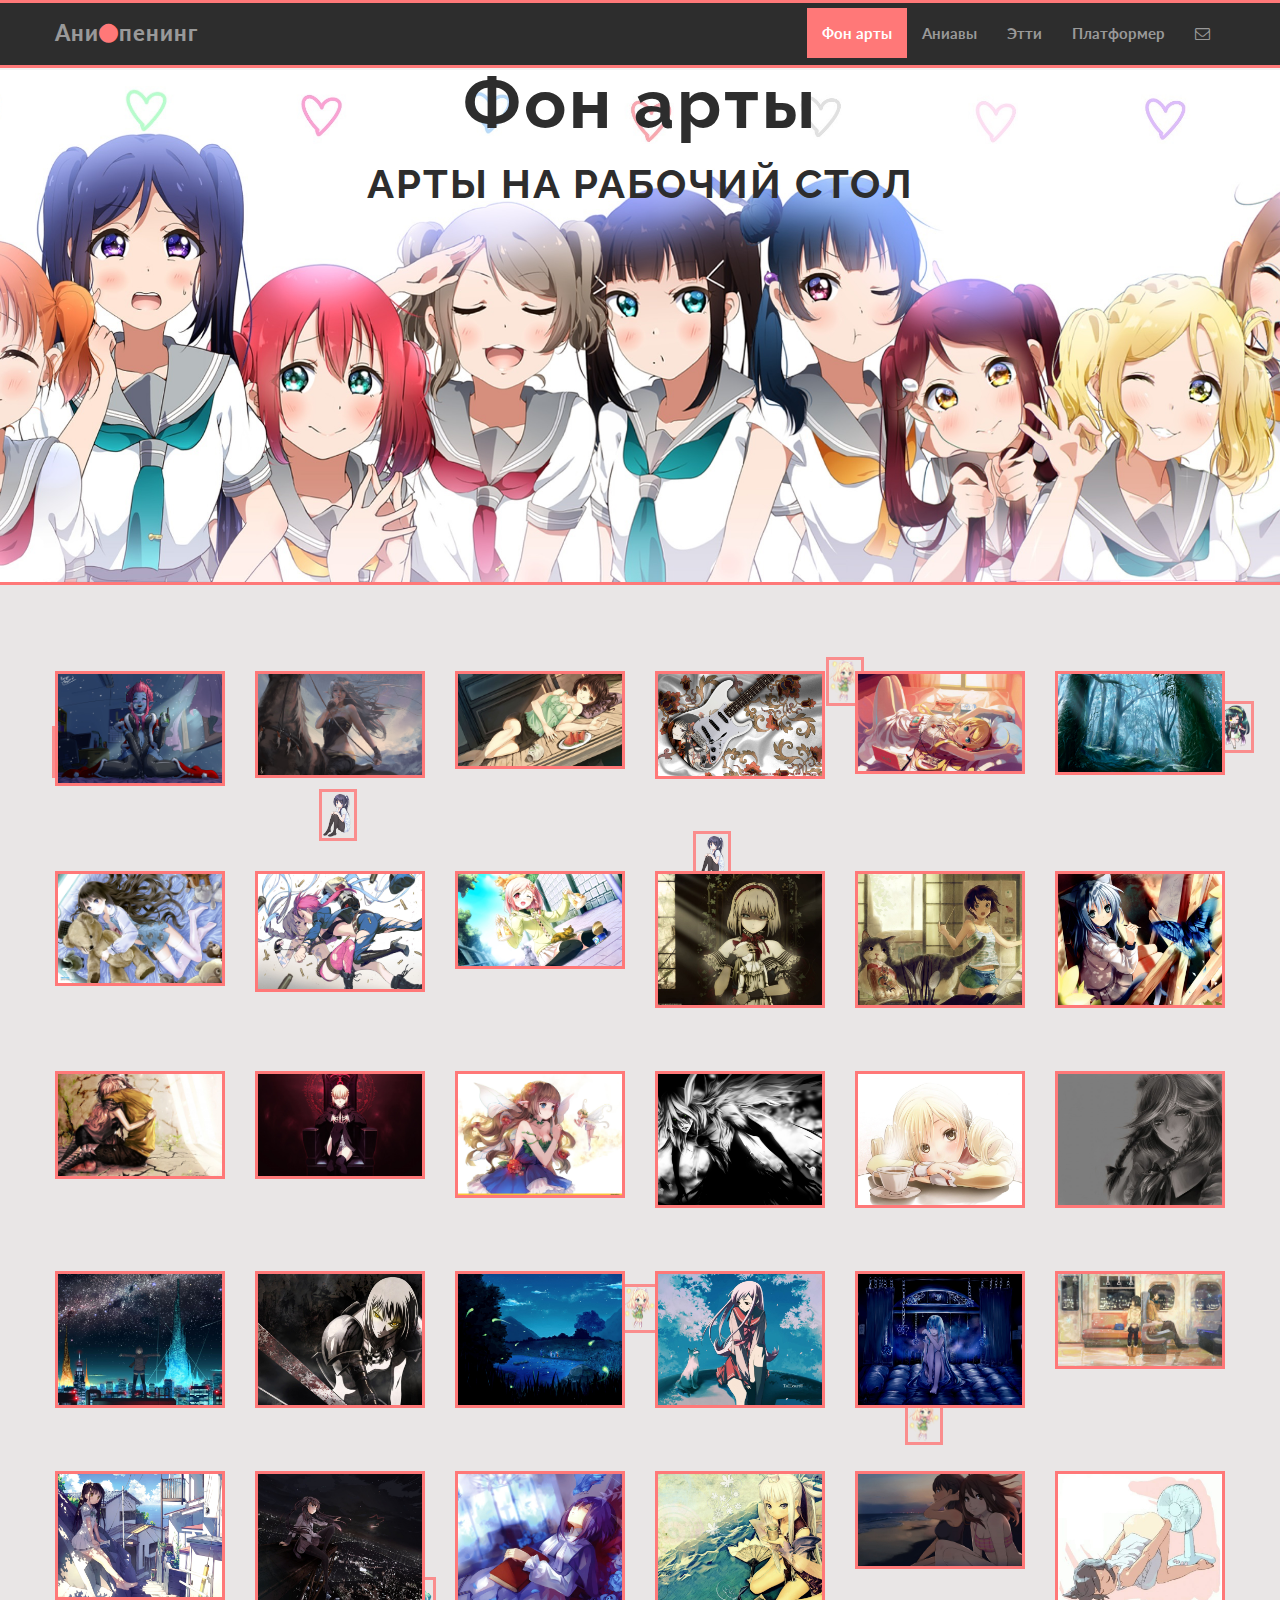
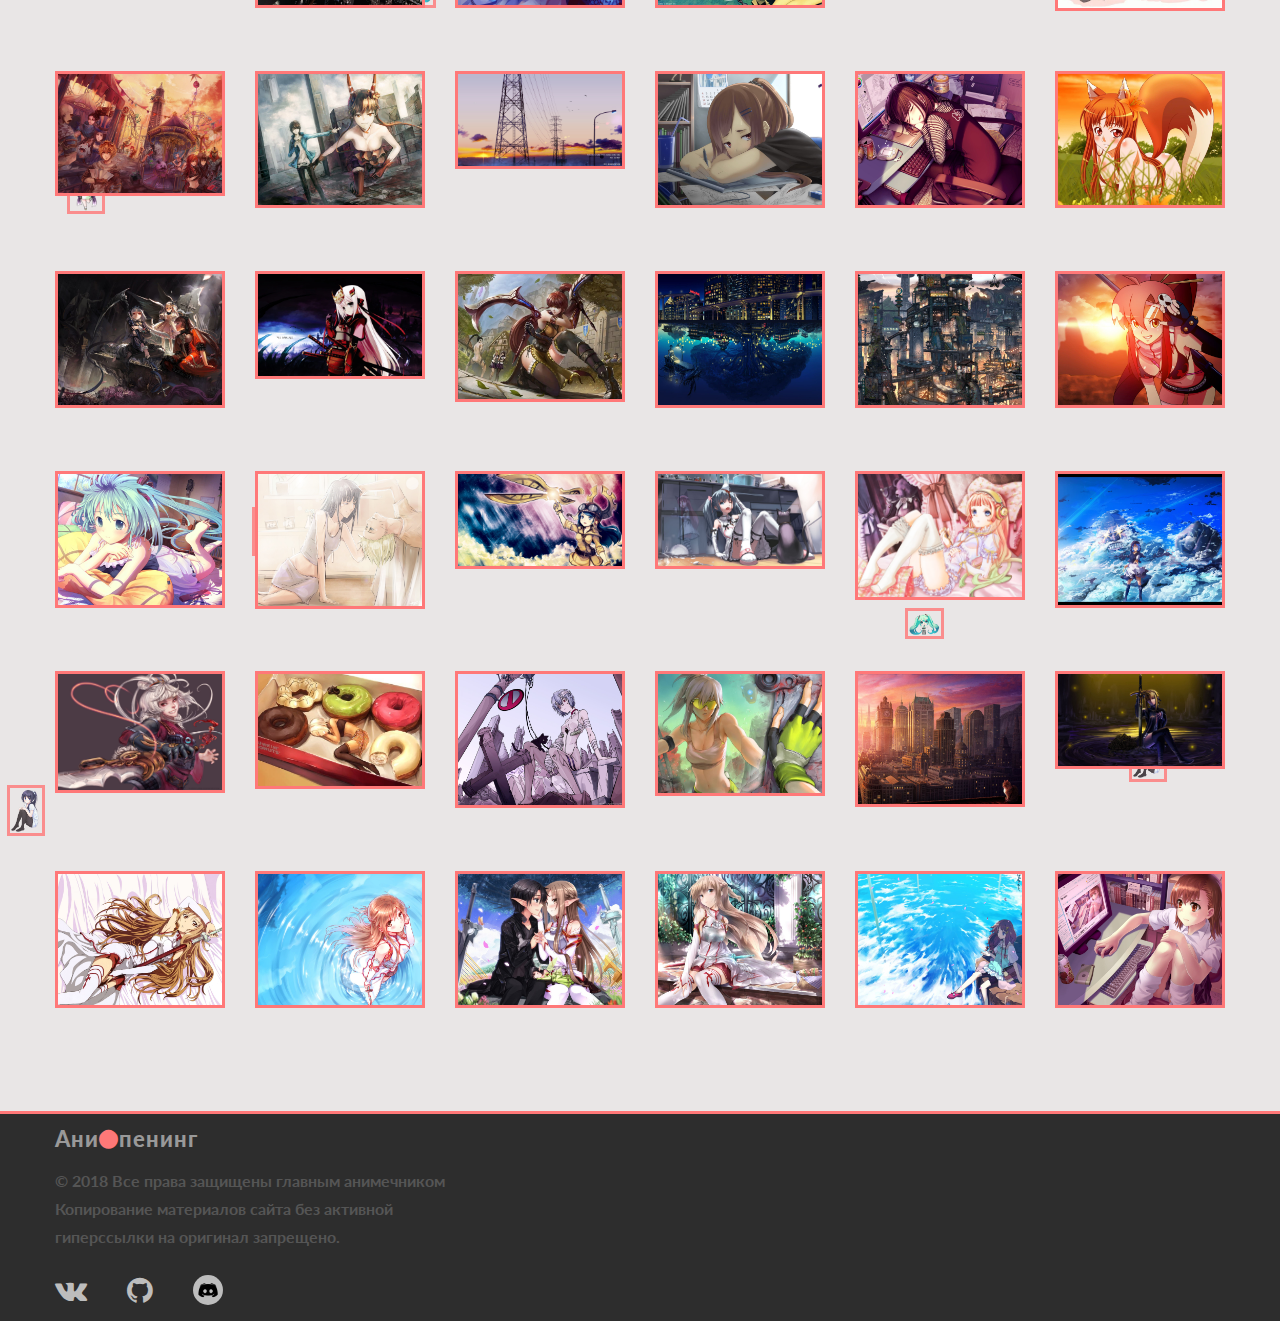
<file: index.html>
<!DOCTYPE html>
<html lang="en">
  <head>
    <meta charset="utf-8">
    <meta http-equiv="X-UA-Compatible" content="IE=edge">
    <meta name="viewport" content="width=device-width, initial-scale=1.0">
    <meta name="description" content="">
    <meta name="author" content="">
    <link rel="shortcut icon" href="assets/ico/favicon.png">

    <title>Фон арты | AniOP</title>

    <!-- Bootstrap core CSS -->
    <link href="assets/css/bootstrap.css" rel="stylesheet">
    <link href="assets/css/font-awesome.min.css" rel="stylesheet">

    <!-- Custom styles for this template -->
    <link href="assets/css/main.css" rel="stylesheet">
    <script src="assets/js/jquery-2.2.1.min.js"></script>
    <script src="assets/js/go_top.js"></script>
  </head>

  <body>    
    <div class="navbar navbar-inverse navbar-fixed-top">
      <div class="container">
        <div class="navbar-header">
          <button type="button" class="navbar-toggle" data-toggle="collapse" data-target=".navbar-collapse">
            <span class="icon-bar"></span>
            <span class="icon-bar"></span>
            <span class="icon-bar"></span>
          </button>
          <a class="navbar-brand" href="index.html">Ани<i class="fa fa-circle"></i>пенинг</a>
        </div>
        <div class="navbar-collapse collapse">
          <ul class="nav navbar-nav navbar-right">
            <li class="active"><a href="index.html" title="Desktop арты">Фон арты</a></li>
            <li><a href="phonearts.html"  title="Phone арты">Аниавы</a></li>
            <li><a href="ecchi.html"  title="Этти">Этти</a></li>
            <li><a href="#"  title="Платформер">Платформер</a></li>
            <li><a class="mail" data-toggle="modal" data-target="#exampleModal" href=""  title="Обратная связь"><i class="fa fa-envelope-o"></i></a></li>
          </ul>
        </div>
      </div>
    </div>
    <div class="modal fade" id="exampleModal" tabindex="-1" role="dialog" aria-lableledby="exampleModal" aria-hidden="true">
        <div class="modal-dialog" role="document">
            <div class="modal-content">
                <div class="modal-header">
                    <button class="close" type="button" data-dismiss="modal" aria-label="Close">
                        <span aria-hidden="true">&times;</span>
                    </button>
                    <h3 class="modal-title" id="exampleModalLable">Контактная инфа</h3>
                </div>
                <div class="modal-body">
                <p>Писать сюда - hikkyhero@yahoo.com</p>
                </div>
                <div class="modal-footer">
                   <button class="btn btn-primary" data-dismiss="modal">Назад</button>
                </div>
            </div>   
        </div>
    </div>

    <!-- Discord Widget
    <div id="discord">
        <iframe src="https://discordapp.com/widget?id=241245732827299840&theme=dark" width="300" height="500" allowtransparency="true" frameborder="0"></iframe>
    </div>   
    -->

	<div id="headerwrap">
		<div class="container">
			<div class="row centered">
				<div class="col-lg-8 col-lg-offset-2">
				<h1><b>Фон арты</b></h1>
				<h2>Арты на рабочий стол</h2>
				</div>
			</div><!-- row -->
		</div><!-- container -->
	</div><!-- headerwrap -->
<a meta="">
<div class="backwrap gradient">
        <div class="back-shapes">
                
    <!--Контент сайта-->
            <div id="arts">
            <div class="container w">
        <div class="row centered">
            <br><br>
            <div class="col-lg-2">                
                <a href="images/1.jpg" title="аниарт"><img class="wrapper" src="imagespreview/1.jpg"/></a>
            </div>

            <div class="col-lg-2">                
                <a href="images/2.jpg" title="аниарт"><img class="wrapper" src="imagespreview/2.jpg"/></a>
            </div>

            <div class="col-lg-2">                
                <a href="images/3.jpg" title="аниарт"><img class="wrapper" src="imagespreview/3.jpg"/></a>
            </div>

   
            <div class="col-lg-2">                           
                <a href="images/4.jpg" title="аниарт"><img class="wrapper" src="imagespreview/4.jpg"/></a>
            </div>
     

            <div class="col-lg-2">                
                <a href="images/5.jpg" title="аниарт"><img class="wrapper" src="imagespreview/5.jpg"/></a>
            </div>

   
            <div class="col-lg-2">                         
                <a href="images/6.jpg" title="аниарт"><img class="wrapper" src="imagespreview/6.jpg"/></a>
            </div>
   
            
            <div class="col-lg-2">                
                <a href="images/7.jpg" title="аниарт"><img class="wrapper" src="imagespreview/7.jpg"/></a>
            </div>

            <div class="col-lg-2">                
                <a href="images/8.jpg" title="аниарт"><img class="wrapper" src="imagespreview/8.jpg"/></a>
            </div>

            <div class="col-lg-2">                
                <a href="images/9.jpg" title="аниарт"><img class="wrapper" src="imagespreview/9.jpg"/></a>
            </div>

   
            <div class="col-lg-2">                           
                <a href="images/10.jpg" title="аниарт"><img class="wrapper" src="imagespreview/10.jpg"/></a>
            </div>
    

            <div class="col-lg-2">                
                <a href="images/11.jpg" title="аниарт"><img class="wrapper" src="imagespreview/11.jpg"/></a>
            </div>


            <div class="col-lg-2">                         
                <a href="images/12.jpg" title="аниарт"><img class="wrapper" src="imagespreview/12.jpg"/></a>
            </div>


            <div class="col-lg-2">                
                <a href="images/13.jpg" title="аниарт"><img class="wrapper" src="imagespreview/13.jpg"/></a>
            </div>

            <div class="col-lg-2">                
                <a href="images/14.jpg" title="аниарт"><img class="wrapper" src="imagespreview/14.jpg"/></a>
            </div>

            <div class="col-lg-2">                
                <a href="images/15.jpeg" title="аниарт"><img class="wrapper" src="imagespreview/15.jpeg"/></a>
            </div>

      
            <div class="col-lg-2">                           
                <a href="images/16.jpg" title="аниарт"><img class="wrapper" src="imagespreview/16.jpg"/></a>
            </div>
  

            <div class="col-lg-2">                
                <a href="images/17.jpg" title="аниарт"><img class="wrapper" src="imagespreview/17.jpg"/></a>
            </div>

     
            <div class="col-lg-2">                         
                <a href="images/18.jpg" title="аниарт"><img class="wrapper" src="imagespreview/18.jpg"/></a>
            </div>
      

            <div class="col-lg-2">                
                <a href="images/19.jpg" title="аниарт"><img class="wrapper" src="imagespreview/19.jpg"/></a>
            </div>

            <div class="col-lg-2">                
                <a href="images/20.jpg" title="аниарт"><img class="wrapper" src="imagespreview/20.jpg"/></a>
            </div>

            <div class="col-lg-2">                
                <a href="images/21.jpg" title="аниарт"><img class="wrapper" src="imagespreview/21.jpg"/></a>
            </div>

       
            <div class="col-lg-2">                           
                <a href="images/22.jpg" title="аниарт"><img class="wrapper" src="imagespreview/22.jpg"/></a>
            </div>
      

            <div class="col-lg-2">                
                <a href="images/23.jpg" title="аниарт"><img class="wrapper" src="imagespreview/23.jpg"/></a>
            </div>

      
            <div class="col-lg-2">                         
                <a href="images/24.jpeg" title="аниарт"><img class="wrapper" src="imagespreview/24.jpeg"/></a>
            </div>
        

            <div class="col-lg-2">                
                <a href="images/25.jpg" title="аниарт"><img class="wrapper" src="imagespreview/25.jpg"/></a>
            </div>

            <div class="col-lg-2">                
                <a href="images/26.jpg" title="аниарт"><img class="wrapper" src="imagespreview/26.jpg"/></a>
            </div>

            <div class="col-lg-2">                
                <a href="images/27.jpg" title="аниарт"><img class="wrapper" src="imagespreview/27.jpg"/></a>
            </div>

       
            <div class="col-lg-2">                           
                <a href="images/28.jpg" title="аниарт"><img class="wrapper" src="imagespreview/28.jpg"/></a>
            </div>
   

            <div class="col-lg-2">                
                <a href="images/29.jpg" title="аниарт"><img class="wrapper" src="imagespreview/29.jpg"/></a>
            </div>

      
            <div class="col-lg-2">                         
                <a href="images/30.jpg" title="аниарт"><img class="wrapper" src="imagespreview/30.jpg"/></a>
            </div>
          

            <div class="col-lg-2">                
                <a href="images/31.jpeg" title="аниарт"><img class="wrapper" src="imagespreview/31.jpeg"/></a>
            </div>

            <div class="col-lg-2">                
                <a href="images/32.jpg" title="аниарт"><img class="wrapper" src="imagespreview/32.jpg"/></a>
            </div>

            <div class="col-lg-2">                
               <a href="images/33.jpg" title="аниарт"> <img class="wrapper" src="imagespreview/33.jpg"/></a>
            </div>

          
            <div class="col-lg-2">                           
                <a href="images/34.jpg" title="аниарт"><img class="wrapper" src="imagespreview/34.jpg"/></a>
            </div>
           

            <div class="col-lg-2">                
                <a href="images/35.jpg" title="аниарт"><img class="wrapper" src="imagespreview/35.jpg"/></a>
            </div>

            
            <div class="col-lg-2">                         
                <a href="images/36.jpg" title="аниарт"><img class="wrapper" src="imagespreview/36.jpg"/></a>
            </div>
            

            <div class="col-lg-2">                
                <a href="images/37.jpg" title="аниарт"><img class="wrapper" src="imagespreview/37.jpg"/></a>
            </div>

            <div class="col-lg-2">                
                <a href="images/38.jpg" title="аниарт"><img class="wrapper" src="imagespreview/38.jpg"/></a>
            </div>

            <div class="col-lg-2">                
                <a href="images/39.jpg" title="аниарт"><img class="wrapper" src="imagespreview/39.jpg"/></a>
            </div>

           
            <div class="col-lg-2">                           
                <a href="images/40.jpg" title="аниарт"><img class="wrapper" src="imagespreview/40.jpg"/></a>
            </div>
            

            <div class="col-lg-2">                
                <a href="images/41.jpg" title="аниарт"><img class="wrapper" src="imagespreview/41.jpg"/></a>
            </div>

            
            <div class="col-lg-2">                         
                <a href="images/42.jpg" title="аниарт"><img class="wrapper" src="imagespreview/42.jpg"/></a>
            </div>
            

            <div class="col-lg-2">                
                <a href="images/43.jpg" title="аниарт"><img class="wrapper" src="imagespreview/43.jpg"/></a>
            </div>

            <div class="col-lg-2">                
                <a href="images/44.jpg" title="аниарт"><img class="wrapper" src="imagespreview/44.jpg"/></a>
            </div>

            <div class="col-lg-2">                
                <a href="images/45.jpeg" title="аниарт"><img class="wrapper" src="imagespreview/45.jpeg"/></a>
            </div>

           
            <div class="col-lg-2">                           
                <a href="images/46.jpg" title="аниарт"><img class="wrapper" src="imagespreview/46.jpg"/></a>
            </div>
            

            <div class="col-lg-2">                
                <a href="images/47.jpg" title="аниарт"><img class="wrapper" src="imagespreview/47.jpg"/></a>
            </div>

            
            <div class="col-lg-2">                         
                <a href="images/48.jpg" title="аниарт"><img class="wrapper" src="imagespreview/48.jpg"/></a>
            </div>
            

            <div class="col-lg-2">                
                <a href="images/49.jpeg" title="аниарт"><img class="wrapper" src="imagespreview/49.jpeg"/></a>
            </div>

            <div class="col-lg-2">                
                <a href="images/50.jpg" title="аниарт"><img class="wrapper" src="imagespreview/50.jpg"/></a>
            </div>

            <div class="col-lg-2">                
                <a href="images/51.jpg" title="аниарт"><img class="wrapper" src="imagespreview/51.jpg"/></a>
            </div>

            
            <div class="col-lg-2">                           
                <a href="images/52.jpg" title="аниарт"><img class="wrapper" src="imagespreview/52.jpg"/></a>
            </div>
            

            <div class="col-lg-2">                
                <a href="images/53.jpg" title="аниарт"><img class="wrapper" src="imagespreview/53.jpg"/></a>
            </div>

             
            <div class="col-lg-2">                         
                <a href="images/54.jpg" title="аниарт"><img class="wrapper" src="imagespreview/54.jpg"/></a>
            </div>
            

            <div class="col-lg-2">                
                <a href="images/55.jpg" title="аниарт"><img class="wrapper" src="imagespreview/55.jpg"/></a>
            </div>

            <div class="col-lg-2">                
                <a href="images/56.jpg" title="аниарт"><img class="wrapper" src="imagespreview/56.jpg"/></a>
            </div>

            <div class="col-lg-2">                
                <a href="images/57.jpg" title="аниарт"><img class="wrapper" src="imagespreview/57.jpg"/></a>
            </div>

            
            <div class="col-lg-2">                           
                <a href="images/58.jpg" title="аниарт"><img class="wrapper" src="imagespreview/58.jpg"/></a>
            </div>
            

            <div class="col-lg-2">                
                <a href="images/59.jpg" title="аниарт"><img class="wrapper" src="imagespreview/59.jpg"/></a>
            </div>

            
            <div class="col-lg-2">                         
                <a href="images/60.jpg" title="аниарт"><img class="wrapper" src="imagespreview/60.jpg"/></a>
            </div>
            

        </div>
        <br>
        <br>
        </div>
        </div>
     <!--Конец контента*-->

        <img src="icons/1.png" class="floating" style="top:6.633663366336633%;left:4.070407040704071%;animation-delay:-0.7s;"/>
        <img src="icons/2.png" class="floating" style="top:23.861386138613863%;left:13.64136413641364%;animation-delay:-3.55s;"/>
        <img src="icons/3.png" class="floating" style="top:9.603960396039604%;left:24.917491749174918%;animation-delay:-1.65s;"/>
        <img src="icons/4.png" class="floating" style="top:46.633663366336634%;left:31.078107810781077%;animation-delay:-4.75s;"/>
        <img src="icons/1.png" class="floating" style="top:55.34653465346535%;left:5.225522552255225%;animation-delay:-3.45s;"/>
        <img src="icons/2.png" class="floating" style="top:71.58415841584159%;left:19.691969196919693%;animation-delay:-0.85s;"/>
        <img src="icons/3.png" class="floating" style="top:82.87128712871286%;left:35.80858085808581%;animation-delay:-4s;"/>
        <img src="icons/4.png" class="floating" style="top:52.17821782178218%;left:43.61936193619362%;animation-delay:-3s;"/>
        <img src="icons/1.png" class="floating" style="top:14.356435643564357%;left:37.403740374037405%;animation-delay:-1.7s;"/>
        <img src="icons/2.png" class="floating" style="top:32.87128712871287%;left:48.45984598459846%;animation-delay:-0.75s;"/>
        <img src="icons/3.png" class="floating" style="top:11.584158415841584%;left:54.12541254125413%;animation-delay:-4.55s;"/>
        <img src="icons/4.png" class="floating" style="top:91.38613861386139%;left:53.85038503850385%;animation-delay:-2.1s;"/>
        <img src="icons/1.png" class="floating" style="top:54.95049504950495%;left:59.46094609460946%;animation-delay:-0.55s;"/>
        <img src="icons/2.png" class="floating" style="top:38.118811881188115%;left:70.68206820682069%;animation-delay:-1.7s;"/>
        <img src="icons/3.png" class="floating" style="top:82.07920792079207%;left:88.17381738173817%;animation-delay:-0.6s;"/>
        <img src="icons/4.png" class="floating" style="top:18.11881188118812%;left:86.24862486248625%;animation-delay:-2.95s;"/>
        <img src="icons/1.png" class="floating" style="top:5.445544554455446%;left:94.994499449945%;animation-delay:-0.2s;"/>
        <img src="icons/2.png" class="floating" style="top:3.366336633663366%;left:64.52145214521452%;animation-delay:-4.05s;"/>
        <img src="icons/3.png" class="floating" style="top:84.65346534653466%;left:0.5500550055005501%;animation-delay:-3.9s;"/>
        <img src="icons/4.png" class="floating" style="top:76.33663366336634%;left:70.73707370737074%;animation-delay:-1.25s;"/>
        </div>
    </div>	 
	<!-- FOOTER -->
    <div id="footer">
        <div class="container">
            <div class="row centered">      
            <a class="navbar-brand" href="index.html">Ани<i class="fa fa-circle"></i>пенинг</a>
            <br>
            <div class="save">
                <p>&copy; 2018 Все права защищены главным анимечником
                    Копирование материалов сайта без активной гиперссылки на оригинал запрещено.
                </p>
            <div class="contacts">
                <a href="https://vk.com/id456865552" target="_blank" title="vk"><i class="fa fa-vk"></i></a>
                <a href="https://github.com/microotacu" target="_blank" title="github"><i class="fa fa-github"></i></a>
                <a href="https://discord.gg/yduPEh9" target="_blank" title="discord"><img src="assets/img/discord.png"></a>
            </div>
            </div>

            </div>
        </div>
    </div>
	<!-- Bootstrap core JavaScript
    ================================================== -->
    <!-- Placed at the end of the document so the pages load faster -->
    <script src="assets/jquery/jquery-1.11.3.min.js" type="text/javascript"></script>    
    <script src="assets/js/bootstrap.min.js"></script>
  </body>
</html>
</file>
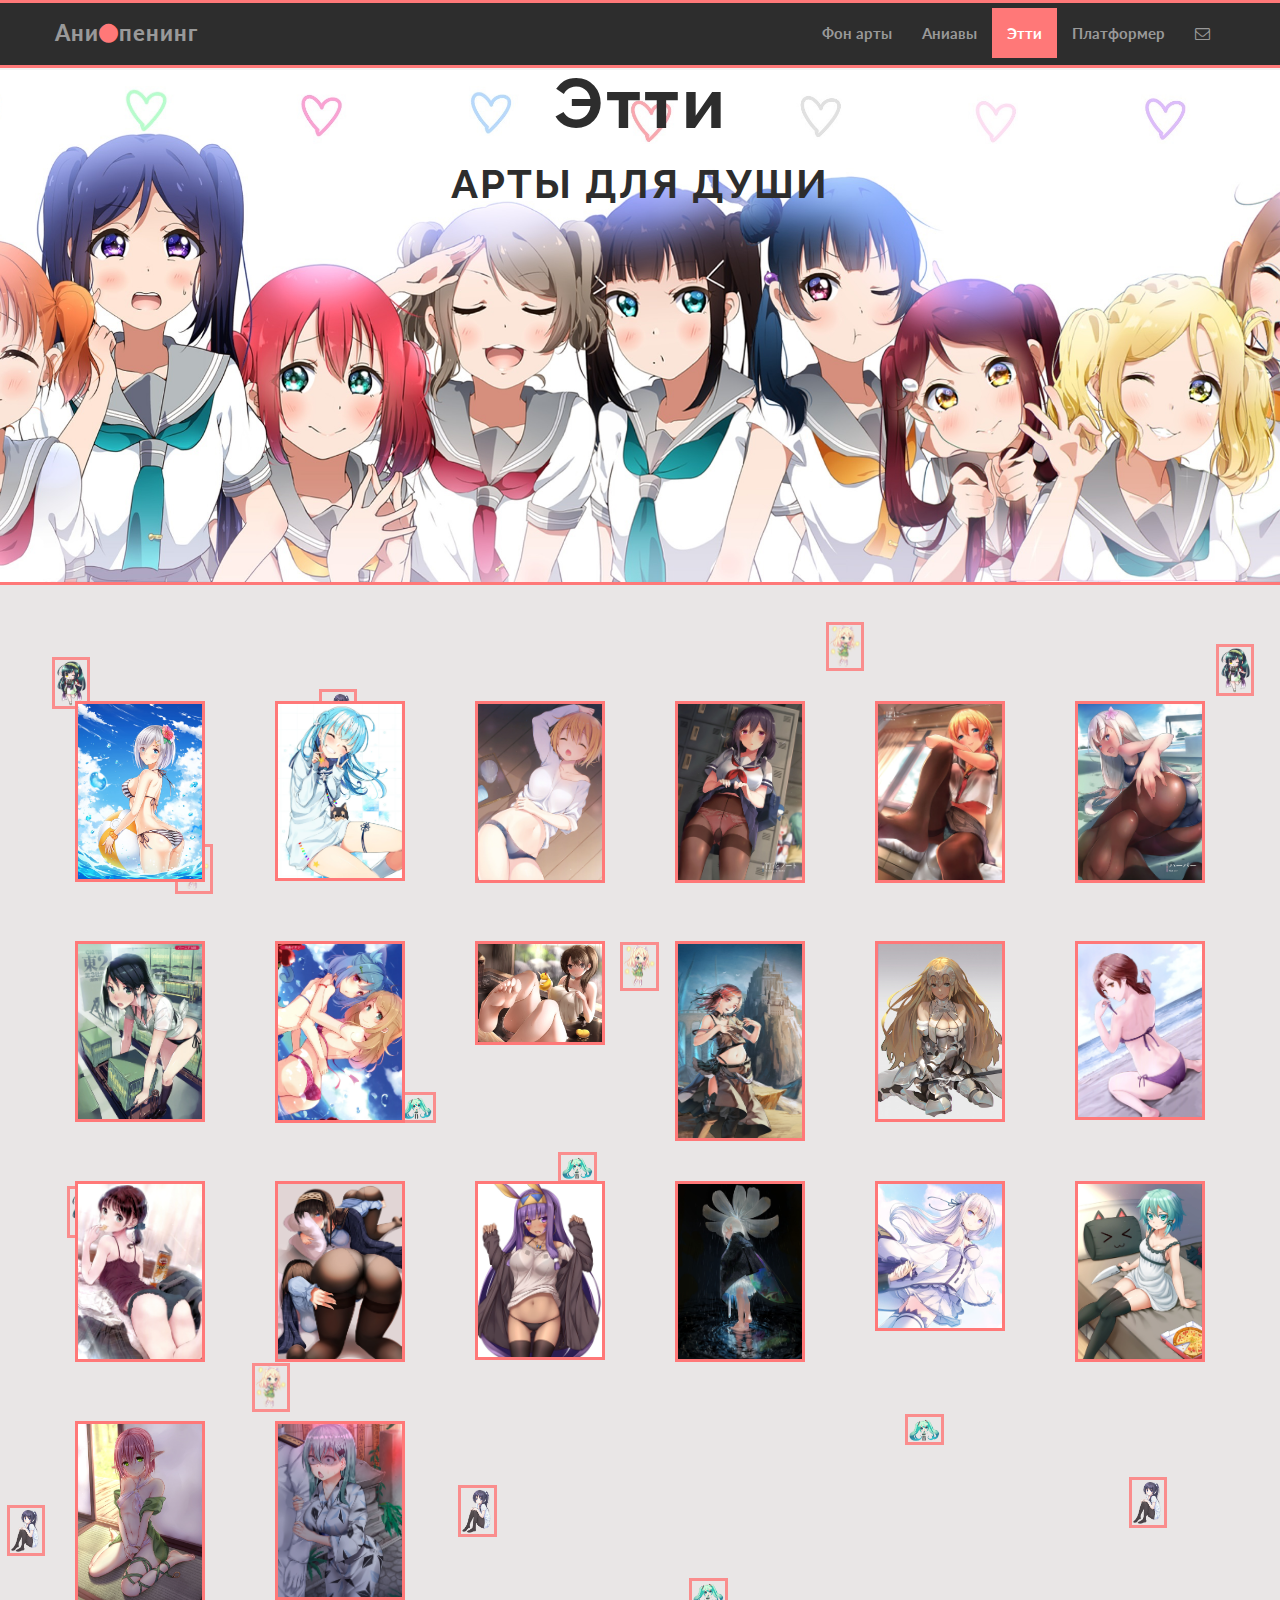
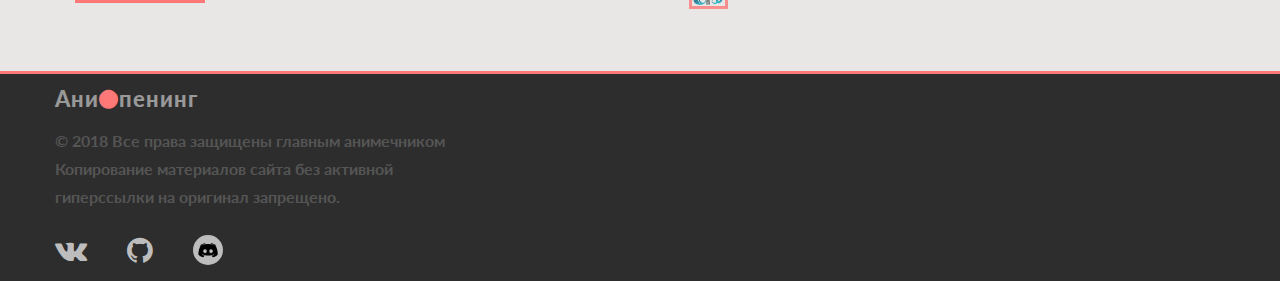
<file: ecchi.html>
<!DOCTYPE html>
<html lang="en">
  <head>
    <meta charset="utf-8">
    <meta http-equiv="X-UA-Compatible" content="IE=edge">
    <meta name="viewport" content="width=device-width, initial-scale=1.0">
    <meta name="description" content="">
    <meta name="author" content="">
    <link rel="shortcut icon" href="assets/ico/favicon.png">

    <title>Этти | AniOP</title>

    <!-- Bootstrap core CSS -->
    <link href="assets/css/bootstrap.css" rel="stylesheet">
    <link href="assets/css/font-awesome.min.css" rel="stylesheet">

    <!-- Custom styles for this template -->
    <link href="assets/css/main.css" rel="stylesheet">
    <script src="assets/js/jquery-2.2.1.min.js"></script>
    <script src="assets/js/go_top.js"></script>
  </head>

  <body>    
    <div class="navbar navbar-inverse navbar-fixed-top">
      <div class="container">
        <div class="navbar-header">
          <button type="button" class="navbar-toggle" data-toggle="collapse" data-target=".navbar-collapse">
            <span class="icon-bar"></span>
            <span class="icon-bar"></span>
            <span class="icon-bar"></span>
          </button>
          <a class="navbar-brand" href="#">Ани<i class="fa fa-circle"></i>пенинг</a>
        </div>
        <div class="navbar-collapse collapse">
          <ul class="nav navbar-nav navbar-right">
            <li><a href="index.html" title="Desktop арты">Фон арты</a></li>
            <li><a href="phonearts.html"  title="Phone арты">Аниавы</a></li>
            <li><li class="active"><a href="ecchi.html"  title="Этти">Этти</a></li>
            <li><a href="#"  title="Платформер">Платформер</a></li>
            <li><a class="mail" data-toggle="modal" data-target="#exampleModal" href=""  title="Обратная связь"><i class="fa fa-envelope-o"></i></a></li>
          </ul>
        </div>
      </div>
    </div>
    <div class="modal fade" id="exampleModal" tabindex="-1" role="dialog" aria-lableledby="exampleModal" aria-hidden="true">
        <div class="modal-dialog" role="document">
            <div class="modal-content">
                <div class="modal-header">
                    <button class="close" type="button" data-dismiss="modal" aria-label="Close">
                        <span aria-hidden="true">&times;</span>
                    </button>
                    <h3 class="modal-title" id="exampleModalLable">Контактная инфа</h3>
                </div>
                <div class="modal-body">
                <p>Писать сюда - hikkyhero@yahoo.com</p>
                </div>
                <div class="modal-footer">
                   <button class="btn btn-primary" data-dismiss="modal">Назад</button>
                </div>
            </div>   
        </div>
    </div>
	<div id="headerwrap">
		<div class="container">
			<div class="row centered">
				<div class="col-lg-8 col-lg-offset-2">
				<h1><b>Этти</b></h1>
				<h2>Арты для души</h2>
				</div>
			</div><!-- row -->
		</div><!-- container -->
	</div><!-- headerwrap -->
<a meta="">
<div class="backwrap gradient">
        <div class="back-shapes">
                
    <!--Контент сайта-->
            <div id="arts">
            <div class="container w">
        <div class="row centered">
            <br><br>
            <div id="vert">
            <div class="col-lg-2">                
                <a href="images/ecchi/1.jpeg" title="аниарт"><img class="wrapper" src="imagespreview/ecchi/1.jpeg"/></a>
            </div>
            </div>
            
            <div id="vert">
            <div class="col-lg-2">                
                <a href="images/ecchi/2.jpg" title="аниарт"><img class="wrapper" src="imagespreview/ecchi/2.jpg"/></a>
            </div>
            </div>
            
            <div id="vert">
            <div class="col-lg-2">                
                <a href="images/ecchi/3.jpg" title="аниарт"><img class="wrapper" src="imagespreview/ecchi/3.jpg"/></a>
            </div>
            </div>

            <div id="vert"> 
            <div class="col-lg-2">                           
                <a href="images/ecchi/4.jpg" title="аниарт"><img class="wrapper" src="imagespreview/ecchi/4.jpg"/></a>
            </div>
            </div>
            
            <div id="vert"> 
            <div class="col-lg-2">                
                <a href="images/ecchi/5.jpg" title="аниарт"><img class="wrapper" src="imagespreview/ecchi/5.jpg"/></a>
            </div>
            </div>
            
            <div id="vert"> 
            <div class="col-lg-2">                         
                <a href="images/ecchi/6.jpg" title="аниарт"><img class="wrapper" src="imagespreview/ecchi/6.jpg"/></a>
            </div>
            </div>
            
            <div id="vert"> 
            <div class="col-lg-2">                
                <a href="images/ecchi/7.jpg" title="аниарт"><img class="wrapper" src="imagespreview/ecchi/7.jpg"/></a>
            </div>
            </div>

            <div id="vert"> 
            <div class="col-lg-2">                
                <a href="images/ecchi/8.jpg" title="аниарт"><img class="wrapper" src="imagespreview/ecchi/8.jpg"/></a>
            </div>
            </div>

            <div id="vert">
            <div class="col-lg-2">                
                <a href="images/ecchi/9.jpg" title="аниарт"><img class="wrapper" src="imagespreview/ecchi/9.jpg"/></a>
            </div>
            </div>

            <div id="vert">    
            <div class="col-lg-2">                           
                <a href="images/ecchi/10.jpg" title="аниарт"><img class="wrapper" src="imagespreview/ecchi/10.jpg"/></a>
            </div>
            </div>
            
            <div id="vert"> 
            <div class="col-lg-2">                
                <a href="images/ecchi/11.jpg" title="аниарт"><img class="wrapper" src="imagespreview/ecchi/11.jpg"/></a>
            </div>
            </div>

            <div id="vert">    
            <div class="col-lg-2">                         
                <a href="images/ecchi/12.jpg" title="аниарт"><img class="wrapper" src="imagespreview/ecchi/12.jpg"/></a>
            </div>
            </div>
            
            <div id="vert"> 
            <div class="col-lg-2">                
                <a href="images/ecchi/13.jpg" title="аниарт"><img class="wrapper" src="imagespreview/ecchi/13.jpg"/></a>
            </div>
            </div>
            
            <div id="vert"> 
            <div class="col-lg-2">                
                <a href="images/ecchi/14.jpg" title="аниарт"><img class="wrapper" src="imagespreview/ecchi/14.jpg"/></a>
            </div>
            </div>
            
            <div id="vert"> 
            <div class="col-lg-2">                
                <a href="images/ecchi/15.jpg" title="аниарт"><img class="wrapper" src="imagespreview/ecchi/15.jpg"/></a>
            </div>
            </div>

            <div id="vert">    
            <div class="col-lg-2">                           
                <a href="images/ecchi/16.jpg" title="аниарт"><img class="wrapper" src="imagespreview/ecchi/16.jpg"/></a>
            </div>
            </div>
            
            <div id="vert"> 
            <div class="col-lg-2">                
                <a href="images/ecchi/17.jpg" title="аниарт"><img class="wrapper" src="imagespreview/ecchi/17.jpg"/></a>
            </div>
            </div>

            <div id="vert">     
            <div class="col-lg-2">                         
                <a href="images/ecchi/18.jpg" title="аниарт"><img class="wrapper" src="imagespreview/ecchi/18.jpg"/></a>
            </div>
            </div>
            
            <div id="vert"> 
            <div class="col-lg-2">                
                <a href="images/ecchi/19.jpg" title="аниарт"><img class="wrapper" src="imagespreview/ecchi/19.jpg"/></a>
            </div>
            </div>

            <div id="vert"> 
            <div class="col-lg-2">                
                <a href="images/ecchi/20.jpg" title="аниарт"><img class="wrapper" src="imagespreview/ecchi/20.jpg"/></a>
            </div>
            </div>

    
        
        </div>
        <br>
        <br>
        </div>
        </div>
     <!--Конец контента*-->
        <img src="icons/1.png" class="floating" style="top:6.633663366336633%;left:4.070407040704071%;animation-delay:-0.7s;"/>
        <img src="icons/2.png" class="floating" style="top:23.861386138613863%;left:13.64136413641364%;animation-delay:-3.55s;"/>
        <img src="icons/3.png" class="floating" style="top:9.603960396039604%;left:24.917491749174918%;animation-delay:-1.65s;"/>
        <img src="icons/4.png" class="floating" style="top:46.633663366336634%;left:31.078107810781077%;animation-delay:-4.75s;"/>
        <img src="icons/1.png" class="floating" style="top:55.34653465346535%;left:5.225522552255225%;animation-delay:-3.45s;"/>
        <img src="icons/2.png" class="floating" style="top:71.58415841584159%;left:19.691969196919693%;animation-delay:-0.85s;"/>
        <img src="icons/3.png" class="floating" style="top:82.87128712871286%;left:35.80858085808581%;animation-delay:-4s;"/>
        <img src="icons/4.png" class="floating" style="top:52.17821782178218%;left:43.61936193619362%;animation-delay:-3s;"/>
        <img src="icons/1.png" class="floating" style="top:14.356435643564357%;left:37.403740374037405%;animation-delay:-1.7s;"/>
        <img src="icons/2.png" class="floating" style="top:32.87128712871287%;left:48.45984598459846%;animation-delay:-0.75s;"/>
        <img src="icons/3.png" class="floating" style="top:11.584158415841584%;left:54.12541254125413%;animation-delay:-4.55s;"/>
        <img src="icons/4.png" class="floating" style="top:91.38613861386139%;left:53.85038503850385%;animation-delay:-2.1s;"/>
        <img src="icons/1.png" class="floating" style="top:54.95049504950495%;left:59.46094609460946%;animation-delay:-0.55s;"/>
        <img src="icons/2.png" class="floating" style="top:38.118811881188115%;left:70.68206820682069%;animation-delay:-1.7s;"/>
        <img src="icons/3.png" class="floating" style="top:82.07920792079207%;left:88.17381738173817%;animation-delay:-0.6s;"/>
        <img src="icons/4.png" class="floating" style="top:18.11881188118812%;left:86.24862486248625%;animation-delay:-2.95s;"/>
        <img src="icons/1.png" class="floating" style="top:5.445544554455446%;left:94.994499449945%;animation-delay:-0.2s;"/>
        <img src="icons/2.png" class="floating" style="top:3.366336633663366%;left:64.52145214521452%;animation-delay:-4.05s;"/>
        <img src="icons/3.png" class="floating" style="top:84.65346534653466%;left:0.5500550055005501%;animation-delay:-3.9s;"/>
        <img src="icons/4.png" class="floating" style="top:76.33663366336634%;left:70.73707370737074%;animation-delay:-1.25s;"/>
        </div>
    </div>	 
	<!-- FOOTER -->
	<div id="footer">
        <div class="container">
            <div class="row centered">      
            <a class="navbar-brand" href="index.html">Ани<i class="fa fa-circle"></i>пенинг</a>
            <br>
            <div class="save">
                <p>&copy; 2018 Все права защищены главным анимечником
                    Копирование материалов сайта без активной гиперссылки на оригинал запрещено.
                </p>
            <div class="contacts">
                <a href="https://vk.com/id456865552" target="_blank" title="vk"><i class="fa fa-vk"></i></a>
                <a href="https://github.com/microotacu" target="_blank" title="github"><i class="fa fa-github"></i></a>
                <a href="https://discord.gg/yduPEh9" target="_blank" title="discord"><img src="assets/img/discord.png"></a>
            </div>
            </div>

            </div>
        </div>
    </div>
    <!-- Bootstrap core JavaScript
    ================================================== -->
    <!-- Placed at the end of the document so the pages load faster -->
    <script src="assets/jquery/jquery-1.11.3.min.js" type="text/javascript"></script>    
    <script src="assets/js/bootstrap.min.js"></script>
  </body>
</html>
</file>
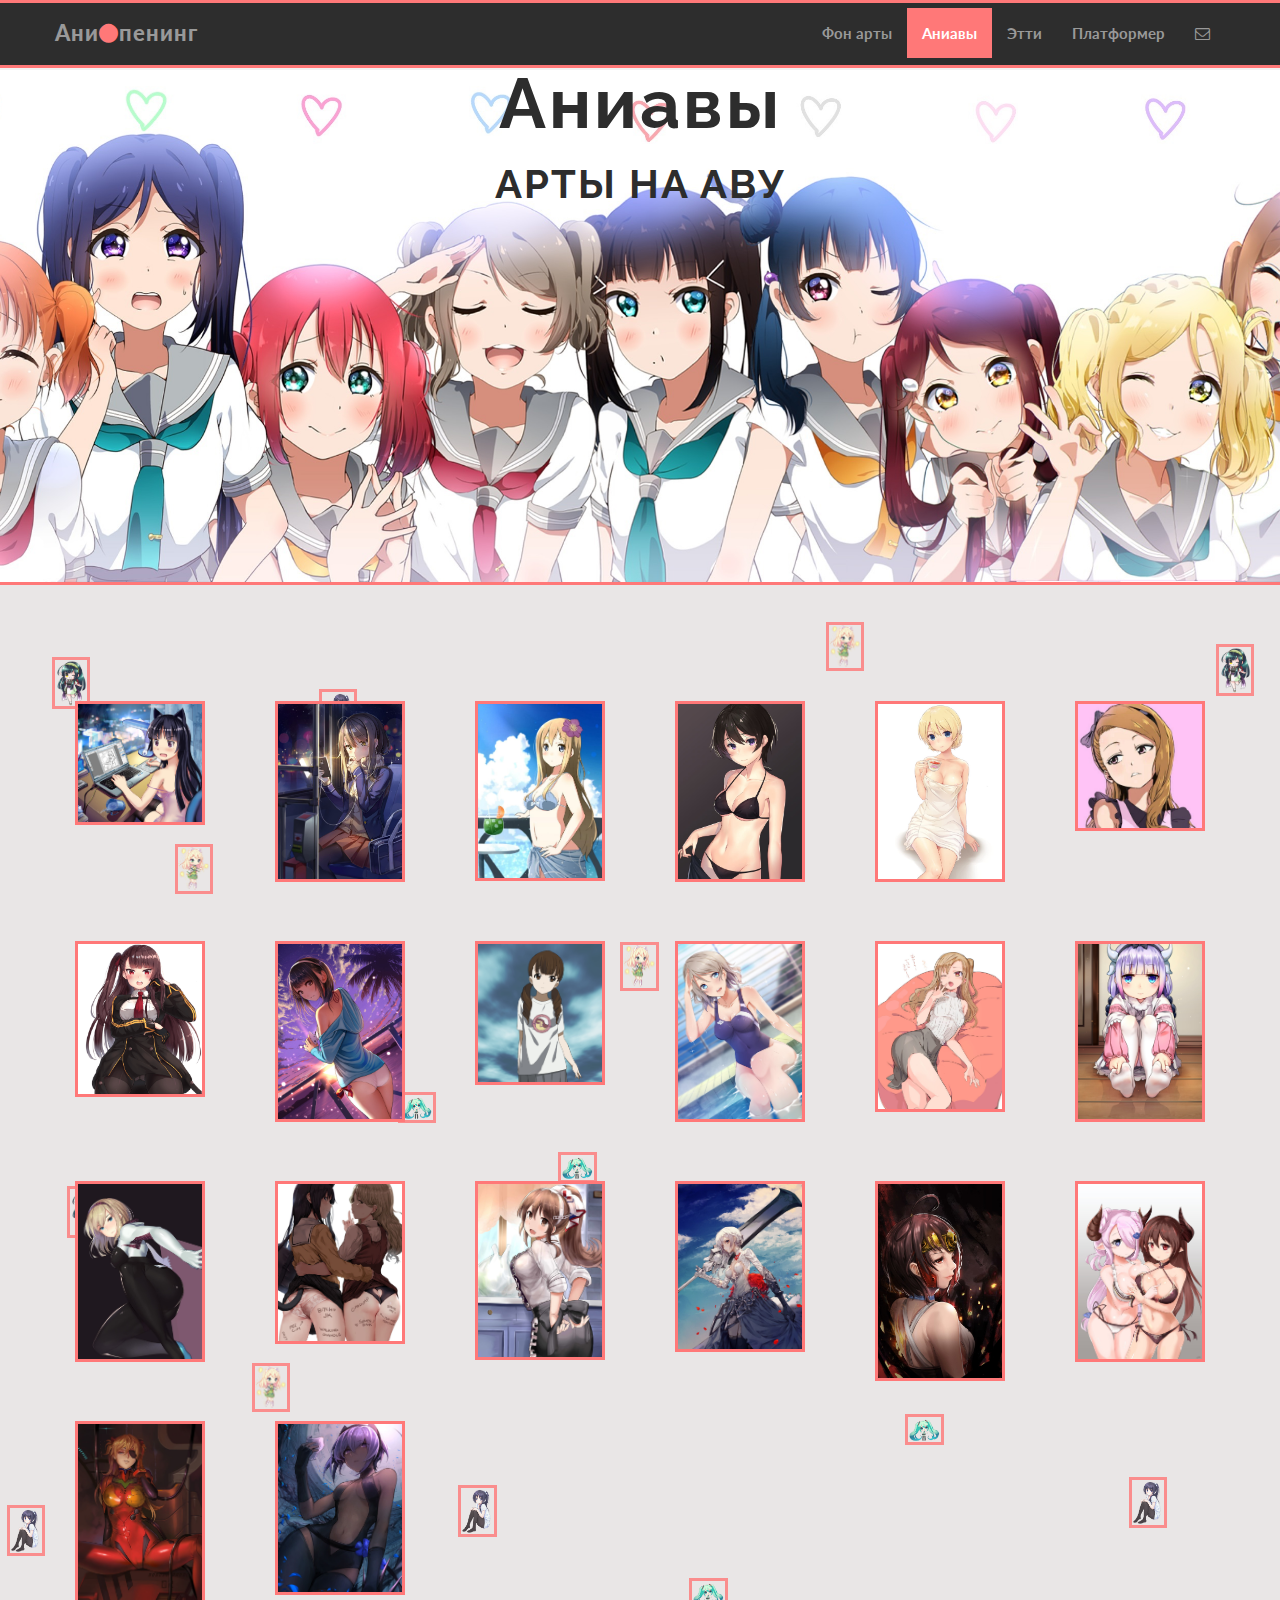
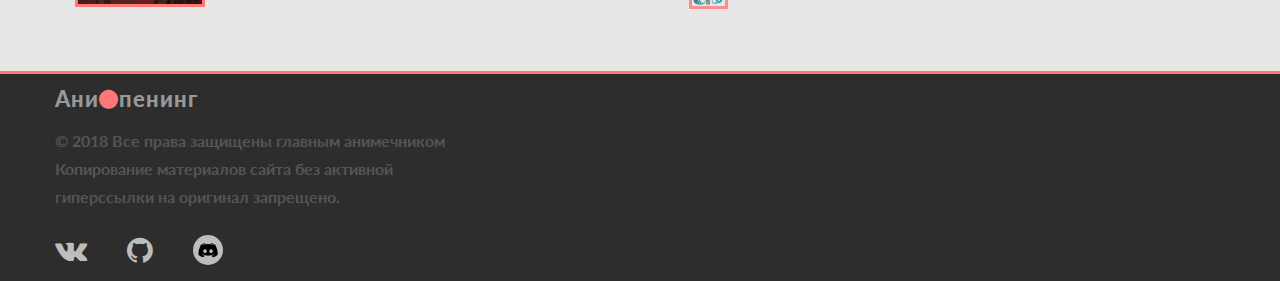
<file: phonearts.html>
<!DOCTYPE html>
<html lang="en">
  <head>
    <meta charset="utf-8">
    <meta http-equiv="X-UA-Compatible" content="IE=edge">
    <meta name="viewport" content="width=device-width, initial-scale=1.0">
    <meta name="description" content="">
    <meta name="author" content="">
    <link rel="shortcut icon" href="assets/ico/favicon.png">

    <title>Аниавы | AniOP</title>

    <!-- Bootstrap core CSS -->
    <link href="assets/css/bootstrap.css" rel="stylesheet">
    <link href="assets/css/font-awesome.min.css" rel="stylesheet">

    <!-- Custom styles for this template -->
    <link href="assets/css/main.css" rel="stylesheet">
    <script src="assets/js/jquery-2.2.1.min.js"></script>
    <script src="assets/js/go_top.js"></script>
  </head>

  <body>    
    <div class="navbar navbar-inverse navbar-fixed-top">
      <div class="container">
        <div class="navbar-header">
          <button type="button" class="navbar-toggle" data-toggle="collapse" data-target=".navbar-collapse">
            <span class="icon-bar"></span>
            <span class="icon-bar"></span>
            <span class="icon-bar"></span>
          </button>
          <a class="navbar-brand" href="#">Ани<i class="fa fa-circle"></i>пенинг</a>
        </div>
        <div class="navbar-collapse collapse">
          <ul class="nav navbar-nav navbar-right">
            <li><a href="index.html" title="Desktop арты">Фон арты</a></li>
            <li class="active"><a href="phonearts.html"  title="Phone арты">Аниавы</a></li>
            <li><a href="ecchi.html"  title="Этти">Этти</a></li>
            <li><a href="#"  title="Платформер">Платформер</a></li>
            <li><a class="mail" data-toggle="modal" data-target="#exampleModal" href=""  title="Обратная связь"><i class="fa fa-envelope-o"></i></a></li>
          </ul>
        </div>
      </div>
    </div>
    <div class="modal fade" id="exampleModal" tabindex="-1" role="dialog" aria-lableledby="exampleModal" aria-hidden="true">
        <div class="modal-dialog" role="document">
            <div class="modal-content">
                <div class="modal-header">
                    <button class="close" type="button" data-dismiss="modal" aria-label="Close">
                        <span aria-hidden="true">&times;</span>
                    </button>
                    <h3 class="modal-title" id="exampleModalLable">Контактная инфа</h3>
                </div>
                <div class="modal-body">
                <p>Писать сюда - hikkyhero@yahoo.com</p>
                </div>
                <div class="modal-footer">
                   <button class="btn btn-primary" data-dismiss="modal">Назад</button>
                </div>
            </div>   
        </div>
    </div>
	<div id="headerwrap">
		<div class="container">
			<div class="row centered">
				<div class="col-lg-8 col-lg-offset-2">
				<h1><b>Аниавы</b></h1>
				<h2>Арты на аву</h2>
				</div>
			</div><!-- row -->
		</div><!-- container -->
	</div><!-- headerwrap -->
<a meta="">
<div class="backwrap gradient">
        <div class="back-shapes">
                
    <!--Контент сайта-->
            <div id="arts">
            <div class="container w">
        <div class="row centered">
            <br><br>
            <div id="vert">
            <div class="col-lg-2">                
                <a href="images/phonearts/1.jpg" title="аниарт"><img class="wrapper" src="imagespreview/phonearts/1.jpg"/></a>
            </div>
            </div>
            
            <div id="vert">
            <div class="col-lg-2">                
                <a href="images/phonearts/2.jpg" title="аниарт"><img class="wrapper" src="imagespreview/phonearts/2.jpg"/></a>
            </div>
            </div>
            
            <div id="vert">
            <div class="col-lg-2">                
                <a href="images/phonearts/3.jpg" title="аниарт"><img class="wrapper" src="imagespreview/phonearts/3.jpg"/></a>
            </div>
            </div>

            <div id="vert"> 
            <div class="col-lg-2">                           
                <a href="images/phonearts/4.jpeg" title="аниарт"><img class="wrapper" src="imagespreview/phonearts/4.jpeg"/></a>
            </div>
            </div>
            
            <div id="vert"> 
            <div class="col-lg-2">                
                <a href="images/phonearts/5.jpeg" title="аниарт"><img class="wrapper" src="imagespreview/phonearts/5.jpeg"/></a>
            </div>
            </div>
            
            <div id="vert"> 
            <div class="col-lg-2">                         
                <a href="images/phonearts/6.jpg" title="аниарт"><img class="wrapper" src="imagespreview/phonearts/6.jpg"/></a>
            </div>
            </div>
            
            <div id="vert"> 
            <div class="col-lg-2">                
                <a href="images/phonearts/7.png" title="аниарт"><img class="wrapper" src="imagespreview/phonearts/7.png"/></a>
            </div>
            </div>

            <div id="vert"> 
            <div class="col-lg-2">                
                <a href="images/phonearts/8.jpeg" title="аниарт"><img class="wrapper" src="imagespreview/phonearts/8.jpeg"/></a>
            </div>
            </div>

            <div id="vert"> 
            <div class="col-lg-2">                
                <a href="images/phonearts/9.jpg" title="аниарт"><img class="wrapper" src="imagespreview/phonearts/9.jpg"/></a>
            </div>
            </div>

            <div id="vert">    
            <div class="col-lg-2">                           
                <a href="images/phonearts/10.jpg" title="аниарт"><img class="wrapper" src="imagespreview/phonearts/10.jpg"/></a>
            </div>
            </div>
            
            <div id="vert"> 
            <div class="col-lg-2">                
                <a href="images/phonearts/11.jpg" title="аниарт"><img class="wrapper" src="imagespreview/phonearts/11.jpg"/></a>
            </div>
            </div>

            <div id="vert">    
            <div class="col-lg-2">                         
                <a href="images/phonearts/12.jpg" title="аниарт"><img class="wrapper" src="imagespreview/phonearts/12.jpg"/></a>
            </div>
            </div>
            
            <div id="vert"> 
            <div class="col-lg-2">                
                <a href="images/phonearts/13.jpg" title="аниарт"><img class="wrapper" src="imagespreview/phonearts/13.jpg"/></a>
            </div>
            </div>
            
            <div id="vert"> 
            <div class="col-lg-2">                
                <a href="images/phonearts/14.jpg" title="аниарт"><img class="wrapper" src="imagespreview/phonearts/14.jpg"/></a>
            </div>
            </div>
            
            <div id="vert"> 
            <div class="col-lg-2">                
                <a href="images/phonearts/15.jpg" title="аниарт"><img class="wrapper" src="imagespreview/phonearts/15.jpg"/></a>
            </div>
            </div>

            <div id="vert">    
            <div class="col-lg-2">                           
                <a href="images/phonearts/16.jpg" title="аниарт"><img class="wrapper" src="imagespreview/phonearts/16.jpg"/></a>
            </div>
            </div>
            
            <div id="vert"> 
            <div class="col-lg-2">                
                <a href="images/phonearts/17.jpg" title="аниарт"><img class="wrapper" src="imagespreview/phonearts/17.jpg"/></a>
            </div>
            </div>

            <div id="vert">     
            <div class="col-lg-2">                         
                <a href="images/phonearts/18.jpg" title="аниарт"><img class="wrapper" src="imagespreview/phonearts/18.jpg"/></a>
            </div>
            </div>
            
            <div id="vert"> 
            <div class="col-lg-2">                
                <a href="images/phonearts/19.jpg" title="аниарт"><img class="wrapper" src="imagespreview/phonearts/19.jpg"/></a>
            </div>
            </div>

            <div id="vert"> 
            <div class="col-lg-2">                
                <a href="images/phonearts/20.jpg" title="аниарт"><img class="wrapper" src="imagespreview/phonearts/20.jpg"/></a>
            </div>
            </div>

    
        
        </div>
        <br>
        <br>
        </div>
        </div>
     <!--Конец контента*-->
        <img src="icons/1.png" class="floating" style="top:6.633663366336633%;left:4.070407040704071%;animation-delay:-0.7s;"/>
        <img src="icons/2.png" class="floating" style="top:23.861386138613863%;left:13.64136413641364%;animation-delay:-3.55s;"/>
        <img src="icons/3.png" class="floating" style="top:9.603960396039604%;left:24.917491749174918%;animation-delay:-1.65s;"/>
        <img src="icons/4.png" class="floating" style="top:46.633663366336634%;left:31.078107810781077%;animation-delay:-4.75s;"/>
        <img src="icons/1.png" class="floating" style="top:55.34653465346535%;left:5.225522552255225%;animation-delay:-3.45s;"/>
        <img src="icons/2.png" class="floating" style="top:71.58415841584159%;left:19.691969196919693%;animation-delay:-0.85s;"/>
        <img src="icons/3.png" class="floating" style="top:82.87128712871286%;left:35.80858085808581%;animation-delay:-4s;"/>
        <img src="icons/4.png" class="floating" style="top:52.17821782178218%;left:43.61936193619362%;animation-delay:-3s;"/>
        <img src="icons/1.png" class="floating" style="top:14.356435643564357%;left:37.403740374037405%;animation-delay:-1.7s;"/>
        <img src="icons/2.png" class="floating" style="top:32.87128712871287%;left:48.45984598459846%;animation-delay:-0.75s;"/>
        <img src="icons/3.png" class="floating" style="top:11.584158415841584%;left:54.12541254125413%;animation-delay:-4.55s;"/>
        <img src="icons/4.png" class="floating" style="top:91.38613861386139%;left:53.85038503850385%;animation-delay:-2.1s;"/>
        <img src="icons/1.png" class="floating" style="top:54.95049504950495%;left:59.46094609460946%;animation-delay:-0.55s;"/>
        <img src="icons/2.png" class="floating" style="top:38.118811881188115%;left:70.68206820682069%;animation-delay:-1.7s;"/>
        <img src="icons/3.png" class="floating" style="top:82.07920792079207%;left:88.17381738173817%;animation-delay:-0.6s;"/>
        <img src="icons/4.png" class="floating" style="top:18.11881188118812%;left:86.24862486248625%;animation-delay:-2.95s;"/>
        <img src="icons/1.png" class="floating" style="top:5.445544554455446%;left:94.994499449945%;animation-delay:-0.2s;"/>
        <img src="icons/2.png" class="floating" style="top:3.366336633663366%;left:64.52145214521452%;animation-delay:-4.05s;"/>
        <img src="icons/3.png" class="floating" style="top:84.65346534653466%;left:0.5500550055005501%;animation-delay:-3.9s;"/>
        <img src="icons/4.png" class="floating" style="top:76.33663366336634%;left:70.73707370737074%;animation-delay:-1.25s;"/>
        </div>
    </div>	 
	<!-- FOOTER -->
	<div id="footer">
        <div class="container">
            <div class="row centered">      
            <a class="navbar-brand" href="index.html">Ани<i class="fa fa-circle"></i>пенинг</a>
            <br>
            <div class="save">
                <p>&copy; 2018 Все права защищены главным анимечником
                    Копирование материалов сайта без активной гиперссылки на оригинал запрещено.
                </p>
            <div class="contacts">
                <a href="https://vk.com/id456865552" target="_blank" title="vk"><i class="fa fa-vk"></i></a>
                <a href="https://github.com/microotacu" target="_blank" title="github"><i class="fa fa-github"></i></a>
                <a href="https://discord.gg/yduPEh9" target="_blank" title="discord"><img src="assets/img/discord.png"></a>
            </div>
            </div>

            </div>
        </div>
    </div>
    <!-- Bootstrap core JavaScript
    ================================================== -->
    <!-- Placed at the end of the document so the pages load faster -->
    <script src="assets/jquery/jquery-1.11.3.min.js" type="text/javascript"></script>    
    <script src="assets/js/bootstrap.min.js"></script>
  </body>
</html>
</file>
<file: assets/css/main.css>
/* FONTS */
@import url(http://fonts.googleapis.com/css?family=Lato:300,400,700,900);
@import url(http://fonts.googleapis.com/css?family=Raleway:400,300,700,900);

/* OVERALL ASPECT */

body {
  background-color: #f2f2f2;
    font-family: "Lato";
    font-weight: 300;
    font-size: 16px;
    color: #555;

    -webkit-font-smoothing: antialiased;
    -webkit-overflow-scrolling: touch;
    
    margin-top: 70px;
}

/* Titles */
h1, h2, h3, h4, h5, h6 {
    font-family: "Raleway";
    font-weight: 300;
    color: #333;
}


/* Paragraph & Typographic */
p {
    line-height: 28px;
    margin-bottom: 25px;
}

.centered {
    text-align: center;
}

/* Links */
a {
    color: #f85c37;
    word-wrap: break-word;

    -webkit-transition: color 0.1s ease-in, background 0.1s ease-in;
    -moz-transition: color 0.1s ease-in, background 0.1s ease-in;
    -ms-transition: color 0.1s ease-in, background 0.1s ease-in;
    -o-transition: color 0.1s ease-in, background 0.1s ease-in;
    transition: color 0.1s ease-in, background 0.1s ease-in;
}

a:hover,
a:focus {
    color: #7b7b7b;
    text-decoration: none;
    outline: 0;
}

a:before,
a:after {
    -webkit-transition: color 0.1s ease-in, background 0.1s ease-in;
    -moz-transition: color 0.1s ease-in, background 0.1s ease-in;
    -ms-transition: color 0.1s ease-in, background 0.1s ease-in;
    -o-transition: color 0.1s ease-in, background 0.1s ease-in;
    transition: color 0.1s ease-in, background 0.1s ease-in;
}


.navbar {
	font-weight: 700;
	font-size: 15px;
    padding-left: 10px;  /*оступ слева*/
    padding-right: 10px; /*отступ справа*/
	/*position:*/
}

.navbar-inverse {
	background: #2d2d2d;
	border-color: #2d2d2d;
    border-top: 3px solid #ff7878;
    border-bottom: 3px solid #ff7878;
}

.navbar-inverse .navbar-nav a {
    margin-top: 5px;
    margin-bottom: 5px;    
}

.navbar-inverse .navbar-nav > .active > a {
    margin-top: 5px;
    margin-bottom: 5px;
	background: #ff7878;
}

.navbar-inverse .navbar-nav > .active > a:hover {
    background: #444; /*цвет меню "Главная" при наведении*/
}

.navbar-inverse .navbar-brand {
	color: #999999;
	font-weight: bolder;
	font-size: 22px;
	letter-spacing: 1px;
}

.navbar-inverse .navbar-brand i {
	color: #ff7878;
	font-size: 22px;
	letter-spacing: 1px;
    margin-top: 5px;
    margin-bottom: 5px;
}

/* ==========================================================================
   Wrap Sections
   ========================================================================== */

#headerwrap {
	background: url(../img/head.jpg) no-repeat center top;
	/*margin-top: -10px;*/
	padding-top:20px;
	text-align:center;
	background-attachment: relative;
	background-position: center center;
	min-height: 515px;
	width: 100%;
    border-bottom: 3px solid #ff7878;
	
    -webkit-background-size: 100%;
    -moz-background-size: 100%;
    -o-background-size: 100%;
    background-size: 100%;

    -webkit-background-size: cover;
    -moz-background-size: cover;
    -o-background-size: cover;
    background-size: cover;
}

#headerwrap h1 {
	margin-top: -25px;
	color: #2d2d2d;
	font-size: 70px;
	font-weight: 300;
	letter-spacing: 3px;
}

#headerwrap h2 {
	color: #2d2d2d;
	font-size: 40px;
	font-weight: 700;
	letter-spacing: 2px;
	text-transform: uppercase;
}


/* content */

.w {
    padding-top: 35px;
}

.w h4 {
    font-weight: 700;
}

.w i {
    color: #ff7878;
    font-size: 30px;
}

.col-lg-2 {
    background: #E9E6E6;
    height: 200px;
    padding: 5px;
    /*border: 3px solid #ff7878;*/
}


#arts .col-lg-2 img {
    width: 100%;
    max-height: 200px;
    position: relative;
    opacity:1;
    border: 3px solid #ff7878;
}

#vert .col-lg-2 {
    padding: 35px;
    height: 240px;
}

#vert .col-lg-2 img {
    width: 100%;
    max-height: 200px;    
    position: relative;
    opacity:1;
    border: 3px solid #ff7878;

}

@media screen and (max-width: 1200px) {
    #arts .col-lg-2 img {
        width: 80%;
        height: 100%;
        object-fit: cover; /*обрезка картинок*/
        object-position: 0 0; /*обрезка картинок*/
    }
    #vert .col-lg-2 img {
        max-width: 45%;
        height: 100%;
    }
}



/* Footer Wrap */

#footer {
    background: #2d2d2d;
    padding-left: 10px;  /*оступ слева*/
    padding-right: 10px; /*отступ справа*/
    font-weight: 700;
    border-top: 3px solid #ff7878;
}

#footer a {
    color: #999; /* цвет логотипа сайта */
    font-weight: bolder;
    font-size: 22px;
    letter-spacing: 1px; /*расстояние между буквами*/

}

#footer a:hover {
    color: white;
}


#footer i {
    color: #ff7878;
    font-size: 22px;
    letter-spacing: 1px;
}

#footer p {
    text-align: left;
}

#footer .save {
    margin-top: 30px;
    margin-left: 15px;
    width: 400px;
}

@media screen and (max-width: 500px) {
    #footer .save {
        width: 250px;
}}

#footer .contacts i{
    float: left;
    color: #bdbdbd;
    font-size: 30px;
    letter-spacing: 40px; /*расстояние между буквами*/
    padding-bottom: 15px;
}

#footer .contacts i:hover{
    color: #ff7878;
}

#footer .contacts img {
    float: left;
    width: 30px;
    height: 30px;
    padding: 4px;
    margin-top: -1px;
    border-radius: 80px;
    background-color: #bdbdbd;
}

#footer .contacts img:hover {
    background-color: #ff7878;
}


/*Анимированный фон*/

.backwrap {
    background: #E9E6E6; /* Old browsers */
    background-size:100% 100%;
    width:100%;
    min-height:1000px; /*2100*/
    left:0;
    top:0;
    z-index:1;    
}

.wrapper {
    margin-top:0!important;
    position:relative;
    margin:0px;
    z-index:99;
}

.content {
    background-color:#fff;
    padding:10px;
    margin-top:50px;
}


/* Shapes & Animation
*/

.epic-icon {
    font-size:210%!important;
    opacity:0.5;
    display:inline-block;
    width:35px;
    height:35px;
    text-align:center;
    transition:0.3s all;
}

.back-shapes {
    width:100%;
    height:100%;
    position:relative;
    overflow:hidden;
}

.back-shapes img {
    opacity:0.8;
    position:absolute;
    width:3%;
    border: 3px solid #ff7878;
}

.back-shapes em {
    opacity:0.2;
    position:absolute;
    width:2%;
    font-size:240%!important;
    color:#fff;
}

@media screen and (max-width: 1400px) {
    .back-shapes img {
        width:3%;
    }
    .back-shapes em {
        font-size:260%!important;
    }
}

@media screen and (max-width: 1000px) {
    .back-shapes img {
        width:4%;
    }
    .back-shapes em {
        font-size:230%!important;
    }
}

@media screen and (max-width: 600px) {
    .back-shapes img {
        width:5%;
    }
    .back-shapes em {
        font-size:180%!important;
    }
}

.floating{animation-name:floating;-webkit-animation-name:floating;animation-duration:5s;-webkit-animation-duration:5s;animation-iteration-count:infinite;-webkit-animation-iteration-count:infinite;}
@keyframes floating{0%{transform:translateY(0%) rotate(-55deg);}
50%{transform:translateY(300%) rotate(55deg);}
100%{transform:translateY(0%) rotate(-55deg);}
}
@-webkit-keyframes floating{0%{-webkit-transform:translateY(0%);}
50%{-webkit-transform:translateY(300%);}
100%{-webkit-transform:translateY(0%);}
}
@-webkit-keyframes floating{0%{-webkit-transform:translateY(0%);}
50%{-webkit-transform:translateY(300%);}
100%{-webkit-transform:translateY(0%);}
}


/* Container styles
*/

@media (max-width:767px) {
    .container{
        width: 100%;
        margin: 0;        
    }
}

@media (min-width:768px) {
    .container{
        width: 750px;
    }
}

@media (min-width:992px) {
    .container{
        width: 970px;
    }
}



@media (min-width:1200px) {
    .container{width: 1200px;}
}

@media (max-width:1199px) {
    #content_overhead {
        display: none;
    }
    #sidebar {
        margin-top: 0;
    }
    #stream-2 {
        padding-right: 0;
    }
}

/* Bootstrap's Grid
*/

.col-xs-1, .col-sm-1, .col-md-1, .col-lg-1, .col-xs-2, .col-sm-2, .col-md-2, .col-lg-2, .col-xs-3, .col-sm-3, .col-md-3, .col-lg-3, .col-xs-4, .col-sm-4, .col-md-4, .col-lg-4, .col-xs-5, .col-sm-5, .col-md-5, .col-lg-5, .col-xs-6, .col-sm-6, .col-md-6, .col-lg-6, .col-xs-7, .col-sm-7, .col-md-7, .col-lg-7, .col-xs-8, .col-sm-8, .col-md-8, .col-lg-8, .col-xs-9, .col-sm-9, .col-md-9, .col-lg-9, .col-xs-10, .col-sm-10, .col-md-10, .col-lg-10, .col-xs-11, .col-sm-11, .col-md-11, .col-lg-11, .col-xs-12, .col-sm-12, .col-md-12, .col-lg-12{position: relative;min-height: 1px;padding-right: 15px;padding-left: 15px;}
.col-xs-1, .col-xs-2, .col-xs-3, .col-xs-4, .col-xs-5, .col-xs-6, .col-xs-7, .col-xs-8, .col-xs-9, .col-xs-10, .col-xs-11, .col-xs-12{float: left;}
.col-xs-12{width: 100%;}
.col-xs-11{width: 91.66666667%;}
.col-xs-10{width: 83.33333333%;}
.col-xs-9{width: 75%;}
.col-xs-8{width: 66.66666667%;}
.col-xs-7{width: 58.33333333%;}
.col-xs-6{width: 50%;}
.col-xs-5{width: 41.66666667%;}
.col-xs-4{width: 33.33333333%;}
.col-xs-3{width: 25%;}
.col-xs-2{width: 16.66666667%;}
.col-xs-1{width: 8.33333333%;}
.col-xs-pull-12{right: 100%;}
.col-xs-pull-11{right: 91.66666667%;}
.col-xs-pull-10{right: 83.33333333%;}
.col-xs-pull-9{right: 75%;}
.col-xs-pull-8{right: 66.66666667%;}
.col-xs-pull-7{right: 58.33333333%;}
.col-xs-pull-6{right: 50%;}
.col-xs-pull-5{right: 41.66666667%;}
.col-xs-pull-4{right: 33.33333333%;}
.col-xs-pull-3{right: 25%;}
.col-xs-pull-2{right: 16.66666667%;}
.col-xs-pull-1{right: 8.33333333%;}
.col-xs-pull-0{right: auto;}
.col-xs-push-12{left: 100%;}
.col-xs-push-11{left: 91.66666667%;}
.col-xs-push-10{left: 83.33333333%;}
.col-xs-push-9{left: 75%;}
.col-xs-push-8{left: 66.66666667%;}
.col-xs-push-7{left: 58.33333333%;}
.col-xs-push-6{left: 50%;}
.col-xs-push-5{left: 41.66666667%;}
.col-xs-push-4{left: 33.33333333%;}
.col-xs-push-3{left: 25%;}
.col-xs-push-2{left: 16.66666667%;}
.col-xs-push-1{left: 8.33333333%;}
.col-xs-push-0{left: auto;}
.col-xs-offset-12{margin-left: 100%;}
.col-xs-offset-11{margin-left: 91.66666667%;}
.col-xs-offset-10{margin-left: 83.33333333%;}
.col-xs-offset-9{margin-left: 75%;}
.col-xs-offset-8{margin-left: 66.66666667%;}
.col-xs-offset-7{margin-left: 58.33333333%;}
.col-xs-offset-6{margin-left: 50%;}
.col-xs-offset-5{margin-left: 41.66666667%;}
.col-xs-offset-4{margin-left: 33.33333333%;}
.col-xs-offset-3{margin-left: 25%;}
.col-xs-offset-2{margin-left: 16.66666667%;}
.col-xs-offset-1{margin-left: 8.33333333%;}
.col-xs-offset-0{margin-left: 0;}
@media (min-width:768px){.col-sm-1, .col-sm-2, .col-sm-3, .col-sm-4, .col-sm-5, .col-sm-6, .col-sm-7, .col-sm-8, .col-sm-9, .col-sm-10, .col-sm-11, .col-sm-12{float: left;}
.col-sm-12{width: 100%;}
.col-sm-11{width: 91.66666667%;}
.col-sm-10{width: 83.33333333%;}
.col-sm-9{width: 75%;}
.col-sm-8{width: 66.66666667%;}
.col-sm-7{width: 58.33333333%;}
.col-sm-6{width: 50%;}
.col-sm-5{width: 41.66666667%;}
.col-sm-4{width: 33.33333333%;}
.col-sm-3{width: 25%;}
.col-sm-2{width: 16.66666667%;}
.col-sm-1{width: 8.33333333%;}
.col-sm-pull-12{right: 100%;}
.col-sm-pull-11{right: 91.66666667%;}
.col-sm-pull-10{right: 83.33333333%;}
.col-sm-pull-9{right: 75%;}
.col-sm-pull-8{right: 66.66666667%;}
.col-sm-pull-7{right: 58.33333333%;}
.col-sm-pull-6{right: 50%;}
.col-sm-pull-5{right: 41.66666667%;}
.col-sm-pull-4{right: 33.33333333%;}
.col-sm-pull-3{right: 25%;}
.col-sm-pull-2{right: 16.66666667%;}
.col-sm-pull-1{right: 8.33333333%;}
.col-sm-pull-0{right: auto;}
.col-sm-push-12{left: 100%;}
.col-sm-push-11{left: 91.66666667%;}
.col-sm-push-10{left: 83.33333333%;}
.col-sm-push-9{left: 75%;}
.col-sm-push-8{left: 66.66666667%;}
.col-sm-push-7{left: 58.33333333%;}
.col-sm-push-6{left: 50%;}
.col-sm-push-5{left: 41.66666667%;}
.col-sm-push-4{left: 33.33333333%;}
.col-sm-push-3{left: 25%;}
.col-sm-push-2{left: 16.66666667%;}
.col-sm-push-1{left: 8.33333333%;}
.col-sm-push-0{left: auto;}
.col-sm-offset-12{margin-left: 100%;}
.col-sm-offset-11{margin-left: 91.66666667%;}
.col-sm-offset-10{margin-left: 83.33333333%;}
.col-sm-offset-9{margin-left: 75%;}
.col-sm-offset-8{margin-left: 66.66666667%;}
.col-sm-offset-7{margin-left: 58.33333333%;}
.col-sm-offset-6{margin-left: 50%;}
.col-sm-offset-5{margin-left: 41.66666667%;}
.col-sm-offset-4{margin-left: 33.33333333%;}
.col-sm-offset-3{margin-left: 25%;}
.col-sm-offset-2{margin-left: 16.66666667%;}
.col-sm-offset-1{margin-left: 8.33333333%;}
.col-sm-offset-0{margin-left: 0;}
}
@media (min-width:992px){.col-md-1, .col-md-2, .col-md-3, .col-md-4, .col-md-5, .col-md-6, .col-md-7, .col-md-8, .col-md-9, .col-md-10, .col-md-11, .col-md-12{float: left;}
.col-md-12{width: 100%;}
.col-md-11{width: 91.66666667%;}
.col-md-10{width: 83.33333333%;}
.col-md-9{width: 75%;}
.col-md-8{width: 66.66666667%;}
.col-md-7{width: 58.33333333%;}
.col-md-6{width: 50%;}
.col-md-5{width: 41.66666667%;}
.col-md-4{width: 33.33333333%;}
.col-md-3{width: 25%;}
.col-md-2{width: 16.66666667%;}
.col-md-1{width: 8.33333333%;}
.col-md-pull-12{right: 100%;}
.col-md-pull-11{right: 91.66666667%;}
.col-md-pull-10{right: 83.33333333%;}
.col-md-pull-9{right: 75%;}
.col-md-pull-8{right: 66.66666667%;}
.col-md-pull-7{right: 58.33333333%;}
.col-md-pull-6{right: 50%;}
.col-md-pull-5{right: 41.66666667%;}
.col-md-pull-4{right: 33.33333333%;}
.col-md-pull-3{right: 25%;}
.col-md-pull-2{right: 16.66666667%;}
.col-md-pull-1{right: 8.33333333%;}
.col-md-pull-0{right: auto;}
.col-md-push-12{left: 100%;}
.col-md-push-11{left: 91.66666667%;}
.col-md-push-10{left: 83.33333333%;}
.col-md-push-9{left: 75%;}
.col-md-push-8{left: 66.66666667%;}
.col-md-push-7{left: 58.33333333%;}
.col-md-push-6{left: 50%;}
.col-md-push-5{left: 41.66666667%;}
.col-md-push-4{left: 33.33333333%;}
.col-md-push-3{left: 25%;}
.col-md-push-2{left: 16.66666667%;}
.col-md-push-1{left: 8.33333333%;}
.col-md-push-0{left: auto;}
.col-md-offset-12{margin-left: 100%;}
.col-md-offset-11{margin-left: 91.66666667%;}
.col-md-offset-10{margin-left: 83.33333333%;}
.col-md-offset-9{margin-left: 75%;}
.col-md-offset-8{margin-left: 66.66666667%;}
.col-md-offset-7{margin-left: 58.33333333%;}
.col-md-offset-6{margin-left: 50%;}
.col-md-offset-5{margin-left: 41.66666667%;}
.col-md-offset-4{margin-left: 33.33333333%;}
.col-md-offset-3{margin-left: 25%;}
.col-md-offset-2{margin-left: 16.66666667%;}
.col-md-offset-1{margin-left: 8.33333333%;}
.col-md-offset-0{margin-left: 0;}
}
@media (min-width:1200px){.col-lg-1, .col-lg-2, .col-lg-3, .col-lg-4, .col-lg-5, .col-lg-6, .col-lg-7, .col-lg-8, .col-lg-9, .col-lg-10, .col-lg-11, .col-lg-12{float: left;}
.col-lg-12{width: 100%;}
.col-lg-11{width: 91.66666667%;}
.col-lg-10{width: 83.33333333%;}
.col-lg-9{width: 75%;}
.col-lg-8{width: 66.66666667%;}
.col-lg-7{width: 58.33333333%;}
.col-lg-6{width: 50%;}
.col-lg-5{width: 41.66666667%;}
.col-lg-4{width: 33.33333333%;}
.col-lg-3{width: 25%;}
.col-lg-2{width: 16.66666667%;}
.col-lg-1{width: 8.33333333%;}
.col-lg-pull-12{right: 100%;}
.col-lg-pull-11{right: 91.66666667%;}
.col-lg-pull-10{right: 83.33333333%;}
.col-lg-pull-9{right: 75%;}
.col-lg-pull-8{right: 66.66666667%;}
.col-lg-pull-7{right: 58.33333333%;}
.col-lg-pull-6{right: 50%;}
.col-lg-pull-5{right: 41.66666667%;}
.col-lg-pull-4{right: 33.33333333%;}
.col-lg-pull-3{right: 25%;}
.col-lg-pull-2{right: 16.66666667%;}
.col-lg-pull-1{right: 8.33333333%;}
.col-lg-pull-0{right: auto;}
.col-lg-push-12{left: 100%;}
.col-lg-push-11{left: 91.66666667%;}
.col-lg-push-10{left: 83.33333333%;}
.col-lg-push-9{left: 75%;}
.col-lg-push-8{left: 66.66666667%;}
.col-lg-push-7{left: 58.33333333%;}
.col-lg-push-6{left: 50%;}
.col-lg-push-5{left: 41.66666667%;}
.col-lg-push-4{left: 33.33333333%;}
.col-lg-push-3{left: 25%;}
.col-lg-push-2{left: 16.66666667%;}
.col-lg-push-1{left: 8.33333333%;}
.col-lg-push-0{left: auto;}
.col-lg-offset-12{margin-left: 100%;}
.col-lg-offset-11{margin-left: 91.66666667%;}
.col-lg-offset-10{margin-left: 83.33333333%;}
.col-lg-offset-9{margin-left: 75%;}
.col-lg-offset-8{margin-left: 66.66666667%;}
.col-lg-offset-7{margin-left: 58.33333333%;}
.col-lg-offset-6{margin-left: 50%;}
.col-lg-offset-5{margin-left: 41.66666667%;}
.col-lg-offset-4{margin-left: 33.33333333%;}
.col-lg-offset-3{margin-left: 25%;}
.col-lg-offset-2{margin-left: 16.66666667%;}
.col-lg-offset-1{margin-left: 8.33333333%;}
.col-lg-offset-0{margin-left: 0;}
}

/* scroll-up */

#go-top {
  position: fixed; 
  bottom: 60px; 
  right: 20px; 
  cursor:pointer; 
  display:none;
  z-index: 99;
}

#go-top img:hover {
  width: 105%;
}

@media screen and (max-width: 1200px) {
    #go-top {
      position: fixed; 
      bottom: 30px; 
      right: 5px; 
      cursor:pointer; 
      display:none;
      z-index: 99;
}}

/* Feedback */

.modal h3 {
    text-align: center;
    font-size: 40px;
}

.modal p {
    text-align: center;
    font-size: 25px;
}

/* Discord */

/*#discord {
    display: block;
    position: absolute;
    top: 70px;
    right: 10px;
    z-index: 99;
    opacity: 0.9;    
}

@media screen and (max-width: 1200px) {
    #discord {
        display:none;
    }
}
*/
</file>
